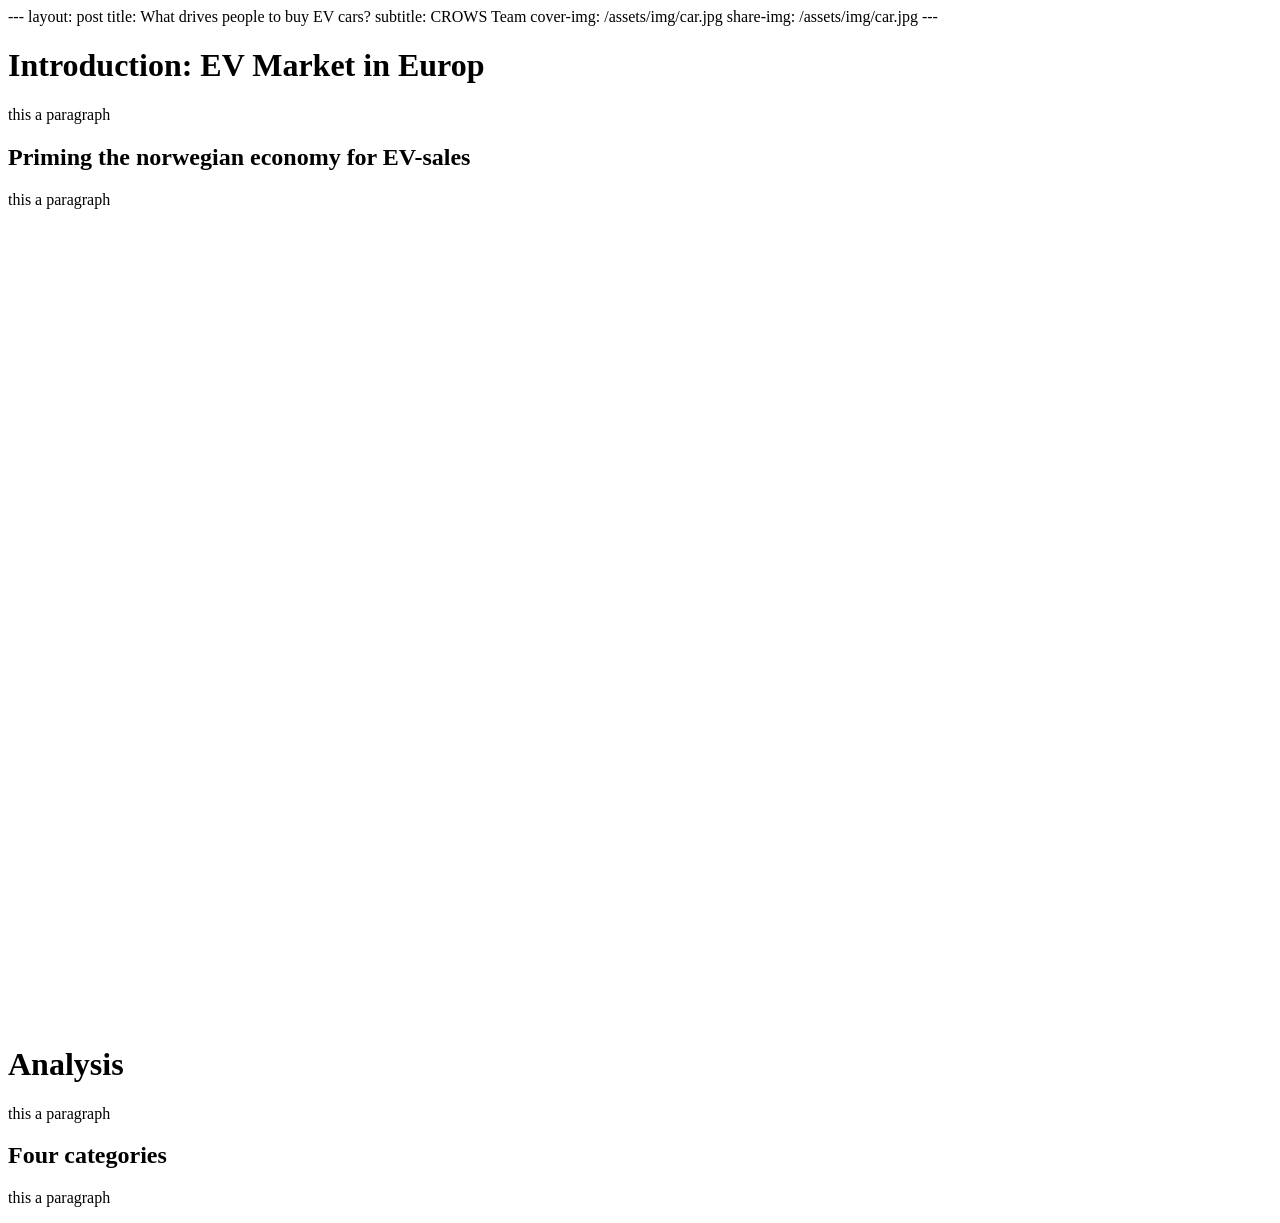
<file: 2020-12-18-ada-crows.html>
---
layout: post
title: What drives people to buy EV cars?
subtitle: CROWS Team
cover-img: /assets/img/car.jpg
share-img: /assets/img/car.jpg
---

<body>
        <h1>Introduction: EV Market in Europ</h1>
        <p> this a paragraph </p>
        <h2>Priming the norwegian economy for EV-sales</h2>
        <p> this a paragraph </p>
        <iframe width="900" height="800" frameborder="0" scrolling="no" src="//plotly.com/~shasha.jiang/1.embed"></iframe>

        <h1>Analysis</h1>
        <p> this a paragraph </p>
        <h2>Four categories</h2>
        <p> this a paragraph </p>



</body>
</file>
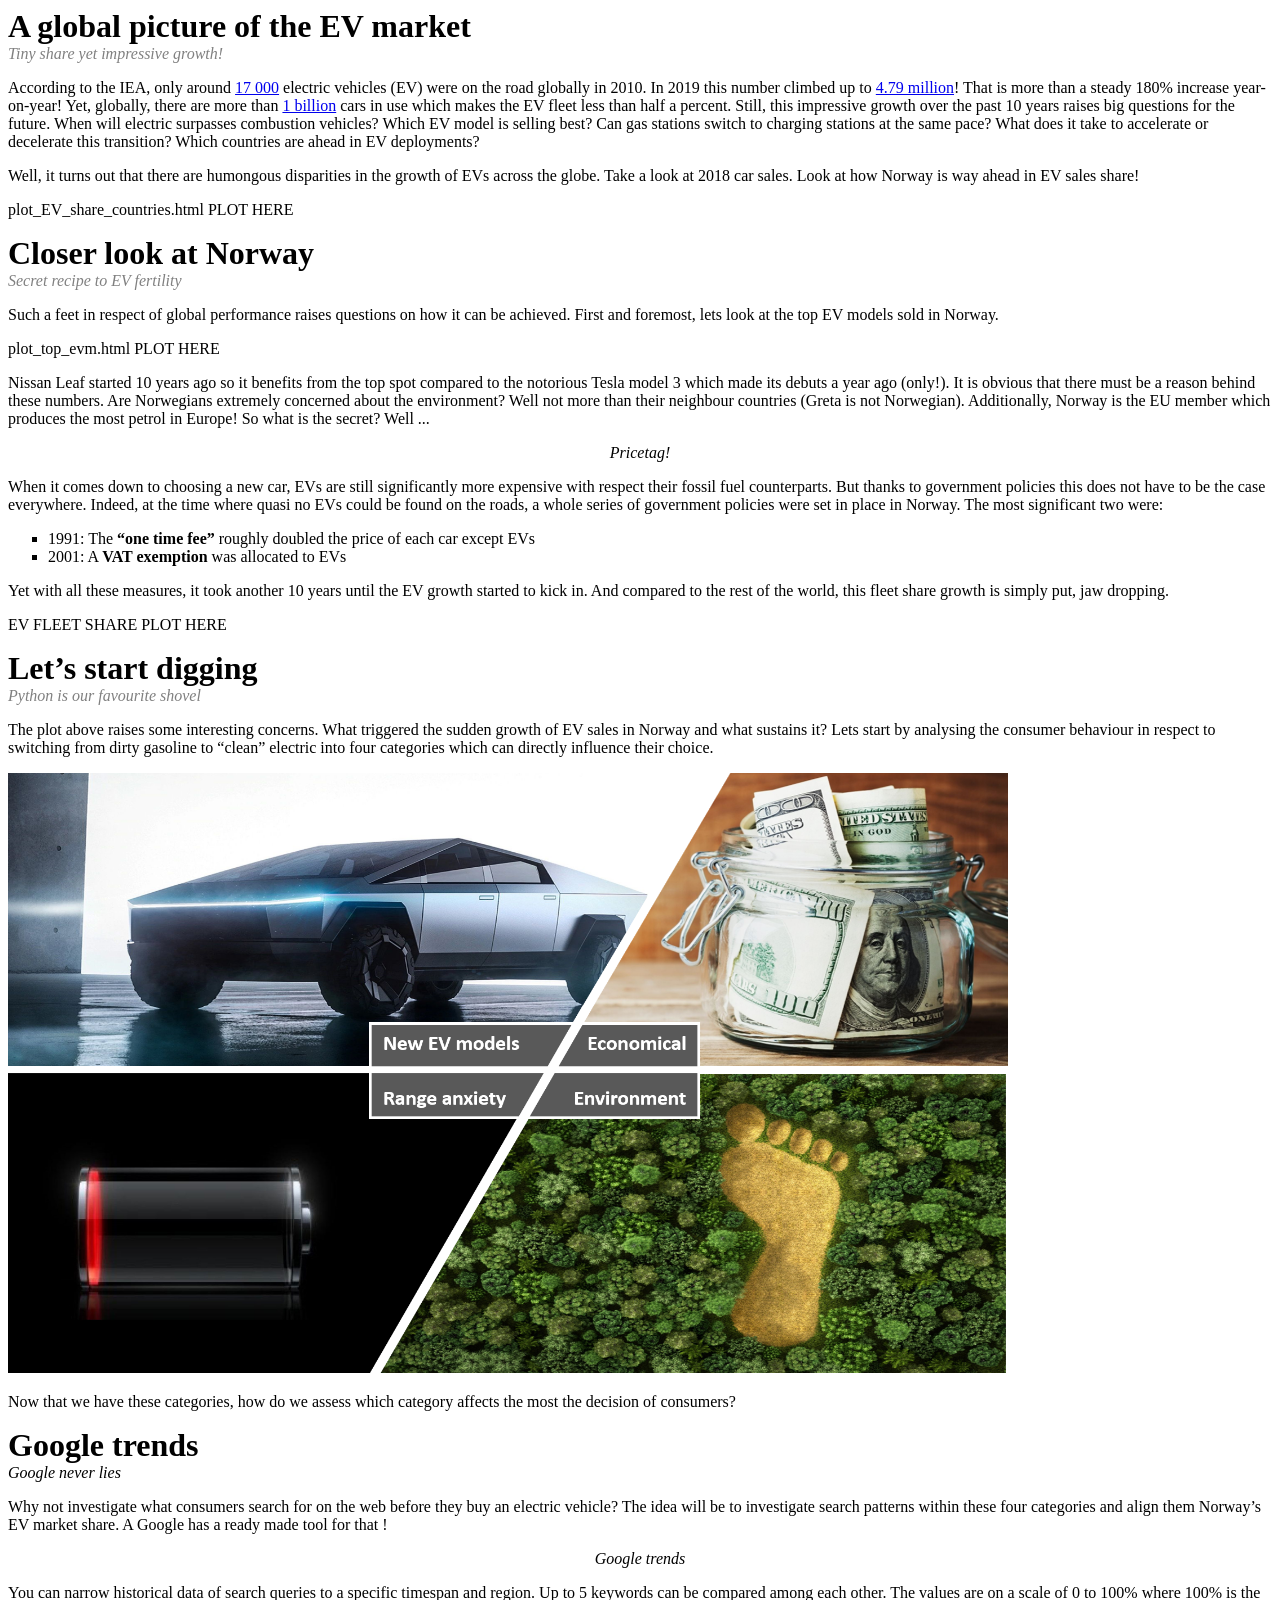
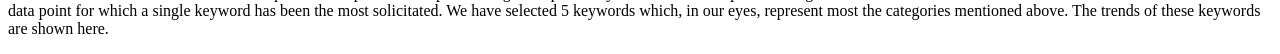
<file: Max data story/max_datastory.html>
<!DOCTYPE html>
<html>
   <head>
      <title>HTML img Tag</title>
      <link rel="stylesheet" type="text/css" href="datastory_format.css" />
   </head>
</html>
<body>
        <h1>A global picture of the EV market</h1>
         <i><font color="grey">Tiny share yet impressive growth!</font></i>
         <p> According to the IEA, only around <a href="https://www.iea.org/reports/global-ev-outlook-2020">17 000</a> electric vehicles (EV) were on the road globally in 2010. 
            In 2019 this number climbed up to <a href="https://www.iea.org/reports/global-ev-outlook-2020">4.79 million</a>! That is more than a steady 180% increase year-on-year! 
            Yet, globally, there are more than <a href="https://www.carsguide.com.au/car-advice/how-many-cars-are-there-in-the-world-70629">1 billion</a>  cars in use which makes the EV fleet less than half a percent. 
            Still, this impressive growth over the past 10 years raises big questions for the future. 
            When will electric surpasses combustion vehicles? Which EV model is selling best? Can gas stations switch to charging stations at the same pace? 
            What does it take to accelerate or decelerate this transition? Which countries are ahead in EV deployments? </p>
            <p>Well, it turns out that there are humongous disparities in the growth of EVs across the globe. Take a look at 2018 car sales. Look at how Norway is way ahead in EV sales share!  
            </p>
            <p>plot_EV_share_countries.html PLOT HERE</p>
         <h1>Closer look at Norway</h1>
            <i><font color="grey">Secret recipe to EV fertility</font></i>
            <p>Such a feet in respect of global performance raises questions on how it can be achieved. First and foremost, lets look at the top EV models sold in Norway.</p>
            <p>plot_top_evm.html PLOT HERE</p>
            <P>Nissan Leaf started 10 years ago so it benefits from the top spot compared to the notorious Tesla model 3 which made its debuts a year ago (only!). 
               It is obvious that there must be a reason behind these numbers. 
               Are Norwegians extremely concerned about the environment? 
               Well not more than their neighbour countries (Greta is not Norwegian). 
               Additionally, Norway is the EU member which produces the most petrol in Europe! So what is the secret? Well ... </P>
            <i><center>Pricetag!</center></i>
            <p>When it comes down to choosing a new car, EVs are still significantly more expensive with respect their fossil fuel counterparts. 
               But thanks to government policies this does not have to be the case everywhere. 
               Indeed, at the time where quasi no EVs could be found on the roads, a whole series of government policies were set in place in Norway. 
               The most significant two were:</p>
               <ul type="square">
                  <li>1991: The <b>“one time fee”</b> roughly doubled the price of each car except EVs</li>
                  <li>2001: A <b>VAT exemption</b> was allocated to EVs</li>
               </ul>
            <p>Yet with all these measures, it took another 10 years until the EV growth started to kick in. 
               And compared to the rest of the world, this fleet share growth is simply put, jaw dropping. </p>
            <p>EV FLEET SHARE PLOT HERE</p>
         <h1>Let’s start digging </h1>
            <i><font color="grey">Python is our favourite shovel</font></i>
            <p>The plot above raises some interesting concerns. What triggered the sudden growth of EV sales in Norway and what sustains it? 
               Lets start by analysing the consumer behaviour in respect to switching from dirty gasoline to “clean” electric into four categories which can directly influence their choice. </p>
            <body>
               <img src="images/categories.png" alt="Simply Easy Learning" width="1000" height="600">
            </body>
            <p>Now that we have these categories, how do we assess which category affects the most the decision of consumers? </p>
            <h1>Google trends</h1>
            <i>Google never lies</i>
            <p>Why not investigate what consumers search for on the web before they buy an electric vehicle? 
               The idea will be to investigate search patterns within these four categories and align them Norway’s EV market share. 
               A Google has a ready made tool for that ! </p>
               <i><center>Google trends</center></i>
            <p>You can narrow historical data of search queries to a specific timespan and region. Up to 5 keywords can be compared among each other. 
               The values are on a scale of 0 to 100% where 100% is the data point for which a single keyword has been the most solicitated. 
               We have selected 5 keywords which, in our eyes, represent most the categories mentioned above. 
               The trends of these keywords are shown here. </p>
</body>
</file>
<file: Max data story/datastory_format.css>
h1{
    margin:0;
    padding:0;
}
#companyname{
text-align:left;
font-size:13px;
}
#companyaddress{
text-align:left;
width:68%;
font-size:13px;
}
#companycountry{
text-align:left;
font-size:13px;
}
</file>
